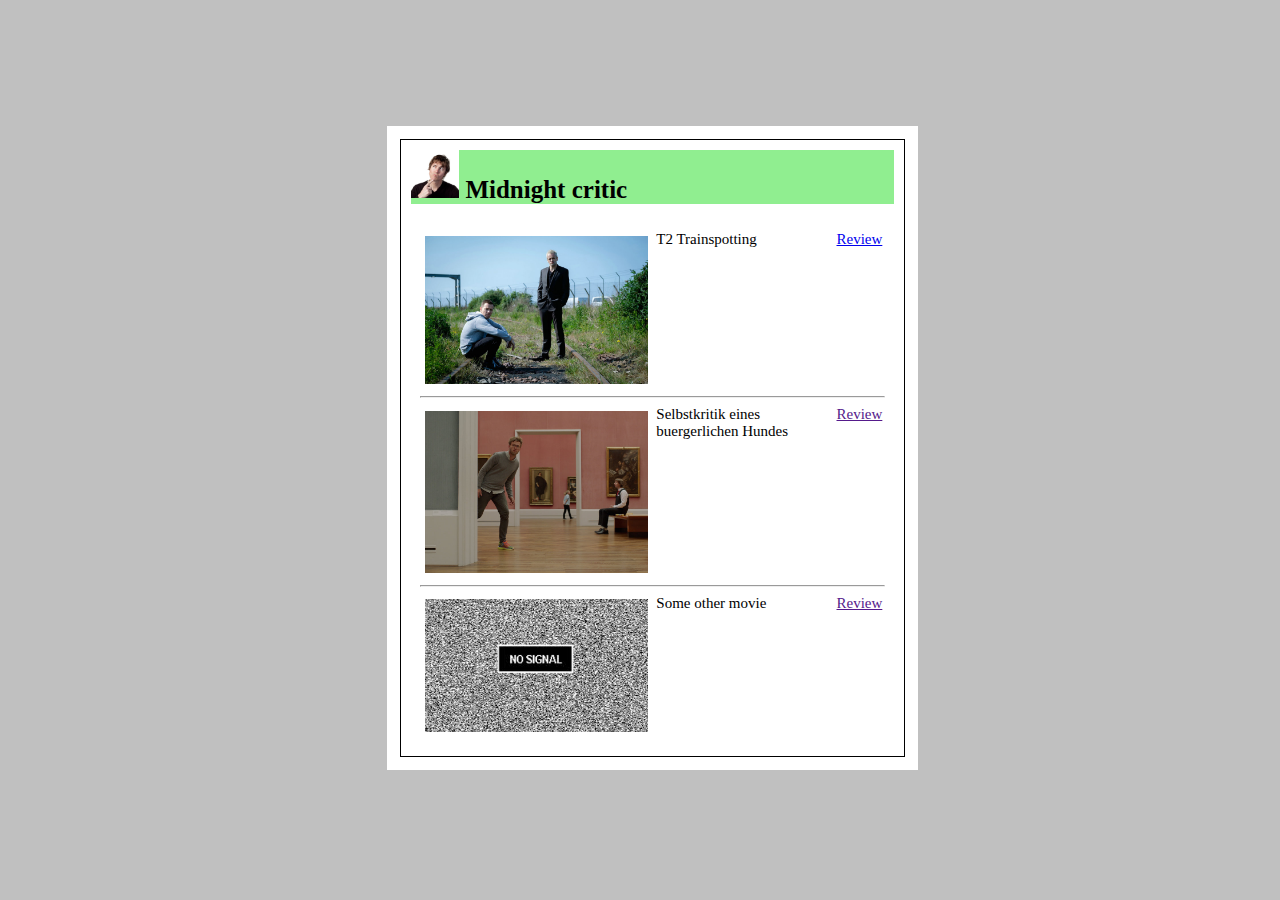
<file: index.html>
<!DOCTYPE html>
<html lang="en">
<head>
    <meta charset="UTF-8">
    <title>First page</title>
    <link rel="stylesheet" href="assets/css/site.css"
</head>
<body>
    <div class="substrate">
        <div class="mainwindow">
            <div class="header">
                <div>
                    <img src="assets\img\zadumavshiysya-chelovek1-300x300.jpg" /img>
                    <span>Midnight critic</span>
                </div>
            </div> <!--end of header-->
            <br />
            <div class="section">
                <div class="listitem">
                    <img class="moviepicture"
                    src="assets\img\trainspotting2.jpg" alt="no img"/>
                <!--</div>
                <div>-->
                    <div>T2 Trainspotting</div>
                <!--</div>
                <div>-->
                    <a href="second.html" alt="no link">Review</a>
                </div> <!--end of listitem-->
                <hr/>
                <div class="listitem">
                    <img class="moviepicture"
                    src="assets\img\selfcriticdog.jpg" alt="no img"/>
                <!--</div>
                <div>-->
                    <div>Selbstkritik eines buergerlichen Hundes</div>
                <!--</div>
                <div>-->
                    <a href="" alt="no link">Review</a>
                </div> <!--end of listitem-->
                <hr />
                <div class="listitem">
                    <img class="moviepicture"
                    src="assets\img\nosignal.jpg" alt="no img"/>
                <!--</div>
                <div>-->
                    <div>Some other movie</div>
                <!--</div>
                <div>-->
                    <a href="">Review</a>
                </div> <!--end of listitem-->
            </div> <!--end of section-->
        </div> <!--end of mainwindow-->
    </div> <!--end of substrate-->
</body>
</html>
</file>
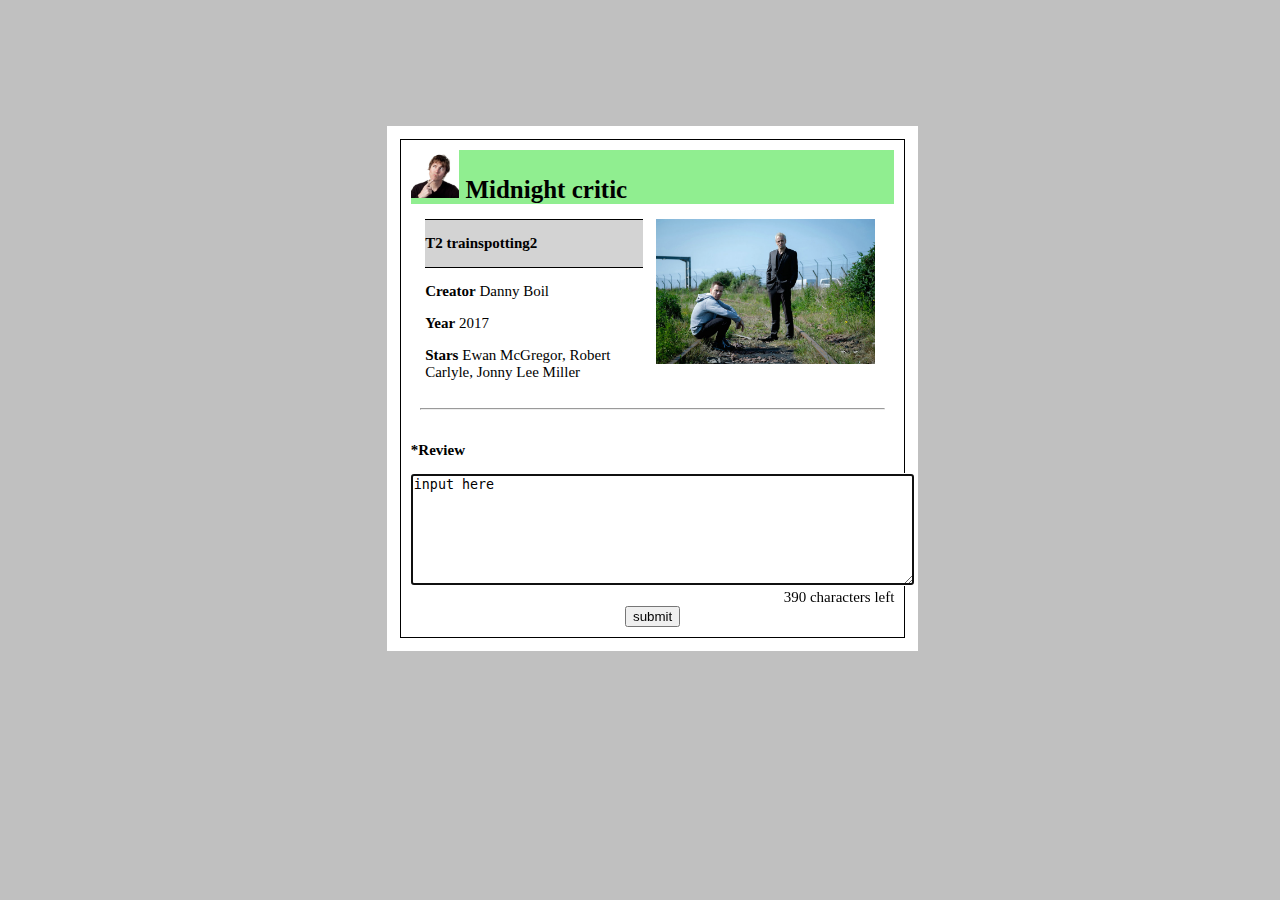
<file: second.html>
<!DOCTYPE html>
<html lang="en">
<head>
    <meta charset="UTF-8">
    <title>Second</title>
    <link rel="stylesheet" href="assets\css\site.css">
</head>
<body>
    <div class="substrate">
        <div class="mainwindow">
            <div class="header">
                <div>
                    <img src="assets\img\zadumavshiysya-chelovek1-300x300.jpg" /img>
                    <span>Midnight critic</span>
                </div>
            </div> <!--end of header-->
            <div class="section">
                <div class="info">
                    <div class="moviename">
                        <p>T2 trainspotting2</a>
                    </div>
                    <div>
                        <p><b>Creator</b> Danny Boil</p>
                    </div>
                    <div>
                        <p><b>Year</b> 2017</p>
                    </div>
                    <div>
                        <p><b>Stars</b> Ewan McGregor, Robert Carlyle, Jonny Lee Miller</p>
                    </div>
                </div><!--end of info-->
                <div class="moviepicture">
                    <img src="assets\img\trainspotting2.jpg" alt="no img" width="100%"/>
                </div><!--end of moviepicture-->
                <hr />
            </div> <!--end of section-->
            <div class="footer">
                <div>
                    <p><b><span id="asterisc" style="color: red">*</span>Review</b></p>
                </div>
                <form action="" method="POST">                    
                        <textarea autofocus maxlength = "400"
                        cols="60" rows="7"
                        name="inputReview" id="inputReview"
                        oninput="calculate()">input here</textarea>                    
                        <div id="charLeft"></div>                   
                        <div id="submit" >
                            <input type="submit" value="submit"/>
                        </div>
                </form>
            </div> <!-- end of footer-->
        </div> <!--end of mainwindow-->
    </div> <!--end of substrate-->
    <script type="text/javascript" src="js\site.js"></script>
    <script type="text/javascript">
    window.onload = function(){
        calculate();
    }   
    </script>

</body>
</html>
</file>
<file: assets/css/site.css>
body{
    background-color: silver;
}
.listitem img{
    width: 48%;
    display: inline-block;
    vertical-align: top;
}
.listitem div{
    display: inline-block;
    vertical-align: text-top;
    width: 38%;
}
.listitem a{
    width: 8%;
    display: inline-block;
    vertical-align: text-top;
}
.substrate{
    background-color: white;
    width: 40%;
    padding: 1%;
    margin: 10% 30%;    
}
.mainwindow{
    background-color: white;
    border: solid 1px black;
    padding: 10px;
    font-family: Lucida Sans;
    font-size: 15px;
    font-weight: normal;
}
.header{
    background-color: lightgreen;
    width: 100%;
    font-size: 25px;
    font-weight: bold;
    font-stretch: ultra-condensed;
}
.header div img{
    display: inline-block;
    width: 10%;
}
.header div span{
    display: inline-block;
}
.section{
    /*display: inline-block;*/
    padding: 2%;
}
.moviepicture{
    display: inline-block;
    vertical-align: top;
    width: 47%;
    padding: 1%;
}
.moviename{
    text-align: left;
    border-top: solid 1px black;
    border-bottom: solid 1px black;
    background-color: lightgray;
    font-weight: bold;
}
.info{
    display: inline-block;
    width: 47%;
    padding: 1%;  
}
.footer{
    width: 100%;
}
/*#inputReview{
    width: 100%;
}*/
#charLeft{
    text-align: right;
}
#submit{
    text-align: center;
}
</file>
